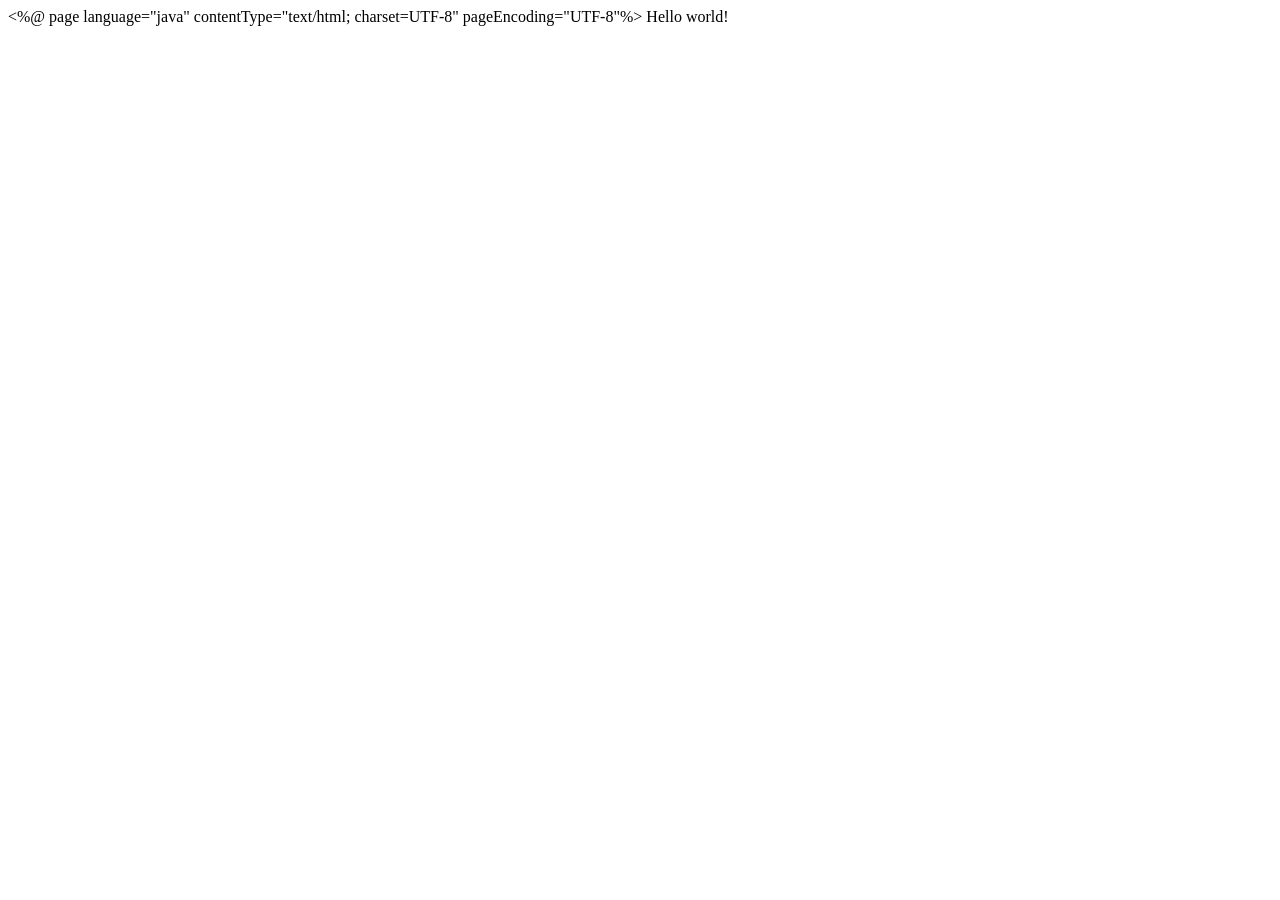
<file: WebContent/index.htm>
<%@ page language="java" contentType="text/html; charset=UTF-8"
    pageEncoding="UTF-8"%>
<!DOCTYPE html PUBLIC "-//W3C//DTD HTML 4.01 Transitional//EN" "http://www.w3.org/TR/html4/loose.dtd">
<html>
<head>
<meta http-equiv="Content-Type" content="text/html; charset=UTF-8">
<title>demo</title>
</head>
<body>
	Hello world!
</body>
</html>
</file>
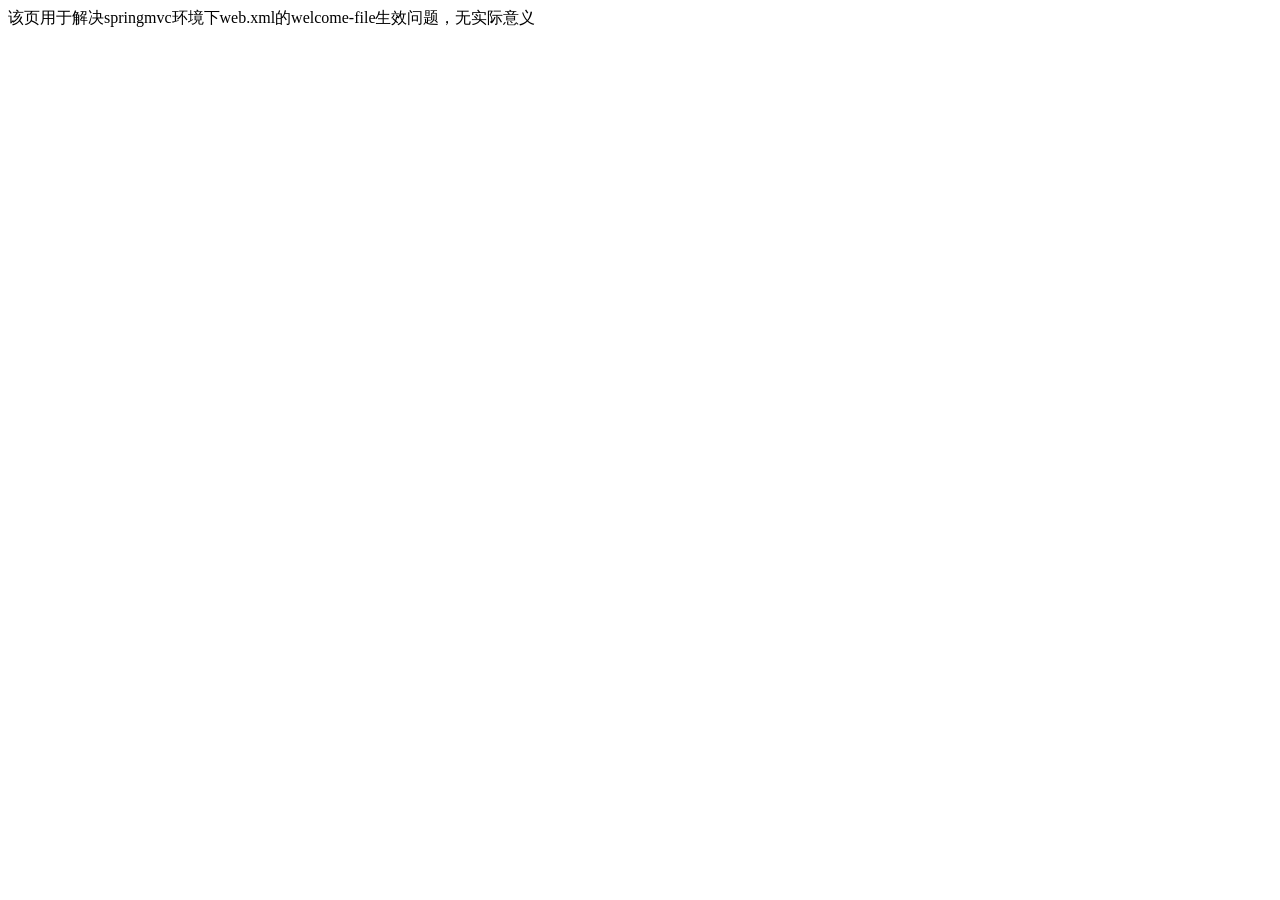
<file: WebContent/main.htm>
<!DOCTYPE html PUBLIC "-//W3C//DTD HTML 4.01 Transitional//EN" "http://www.w3.org/TR/html4/loose.dtd">
<html>
<head>
<meta http-equiv="Content-Type" content="text/html; charset=UTF-8">
<title>demo</title>
</head>
<body>
	该页用于解决springmvc环境下web.xml的welcome-file生效问题，无实际意义
</body>
</html>
</file>
